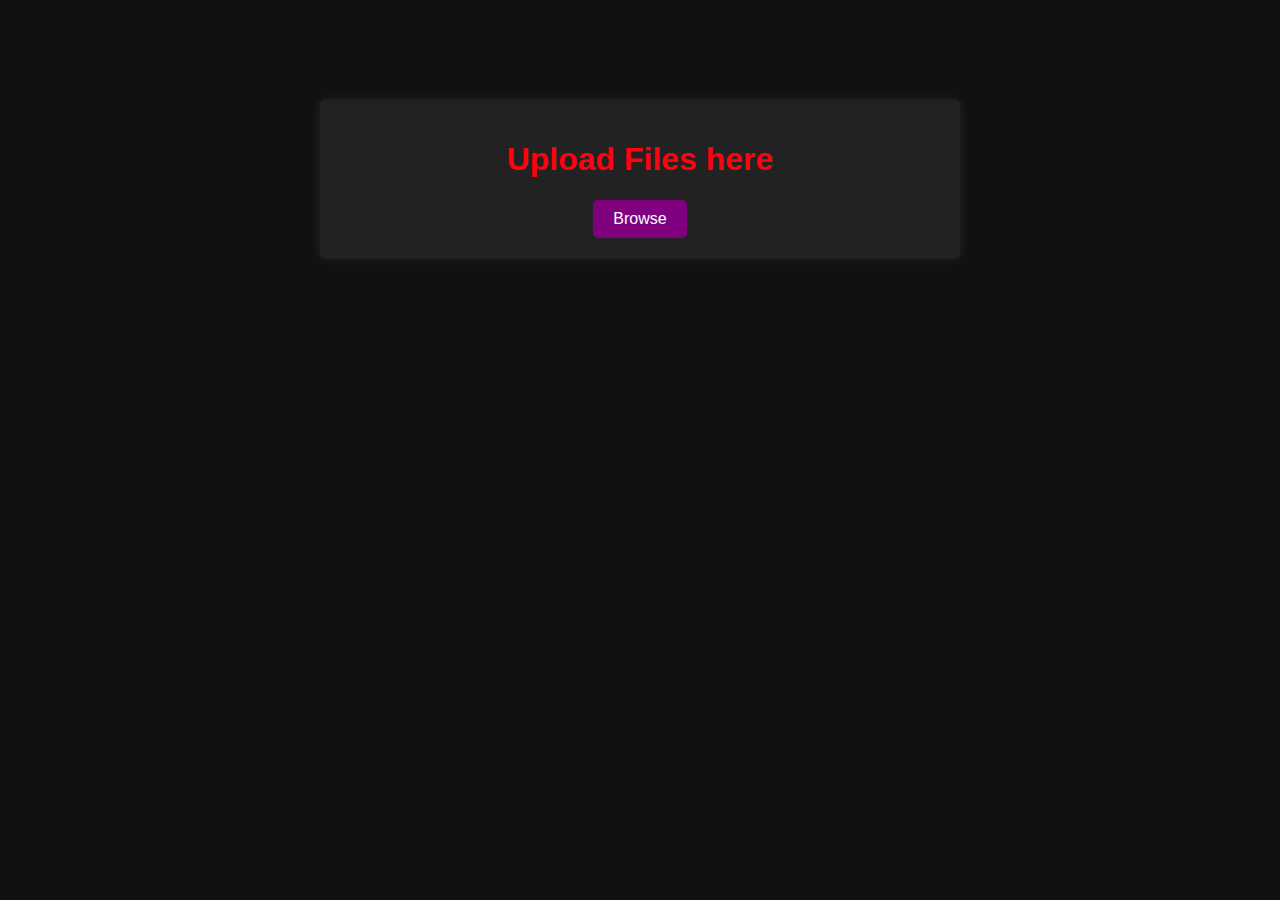
<file: Medical-Quotations-Scraper-main/templates/index.html>
<!DOCTYPE html>
<html lang="en">

<head>
    <meta charset="UTF-8">
    <meta name="viewport" content="width=device-width, initial-scale=1.0">
    <title>Medical Quotations</title>
    <style>
        body {
            font-family: Arial, sans-serif;
            margin: 0;
            padding: 0;
            background-color: #111;
            color: #fff;
        }

        .container {
            max-width: 600px;
            margin: 100px auto;
            padding: 20px;
            background-color: #222;
            border-radius: 5px;
            box-shadow: 0 0 10px rgba(255, 255, 255, 0.1);
        }

        h1 {
            text-align: center;
            color: #ff010f;
        }

        form {
            text-align: center;
        }

        input[type="file"] {
            display: none;
            /* Hide the default file input */
        }

        .browse-btn {
            display: inline-block;
            background-color: purple;
            color: #fff;
            border: none;
            padding: 10px 20px;
            border-radius: 5px;
            cursor: pointer;
            transition: background-color 0.3s ease;
        }

        .browse-btn:hover {
            background-color: #0056b3;
        }
    </style>
</head>

<body>
    <div class="container">
        <h1>Upload Files here</h1>
        <form id="upload-form" action="/upload" method="post" enctype="multipart/form-data">
            <label for="file-input" class="browse-btn">Browse</label>
            <input type="file" id="file-input" name="files" accept=".htm, .html, .txt" multiple required
                onchange="document.getElementById('upload-form').submit()">
        </form>
    </div>
</body>

</html>
</file>
